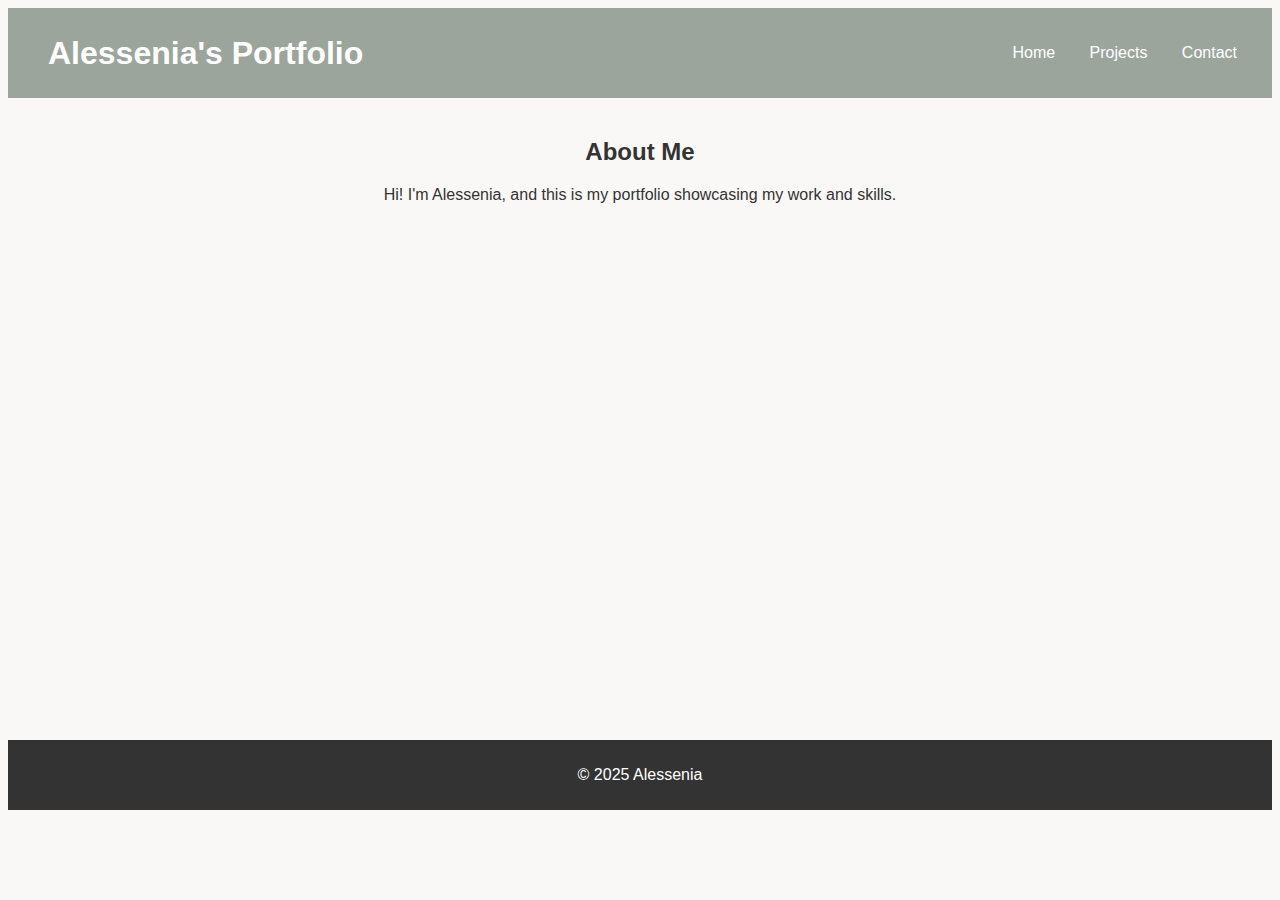
<file: index.html>
<!DOCTYPE html>
<html lang="en">
<head>
    <meta charset="UTF-8">
    <meta name="viewport" content="width=device-width, initial-scale=1.0">
    <title>Alessenia's Portfolio</title>
    <link rel="stylesheet" href="style.css">
</head>
<body>
    <header>
        <h1>Alessenia's Portfolio</h1>
        <nav>
            <ul>
                <li><a href="index.html">Home</a></li>
                <li><a href="projects.html">Projects</a></li>
                <li><a href="contact.html">Contact</a></li>
            </ul>
        </nav>
    </header>

    <section>
        <h2>About Me</h2>
        <p>Hi! I'm Alessenia, and this is my portfolio showcasing my work and skills.</p>
    </section>

    <footer>
        <p>&copy; 2025 Alessenia</p>
    </footer>
</body>
</html>
</file>
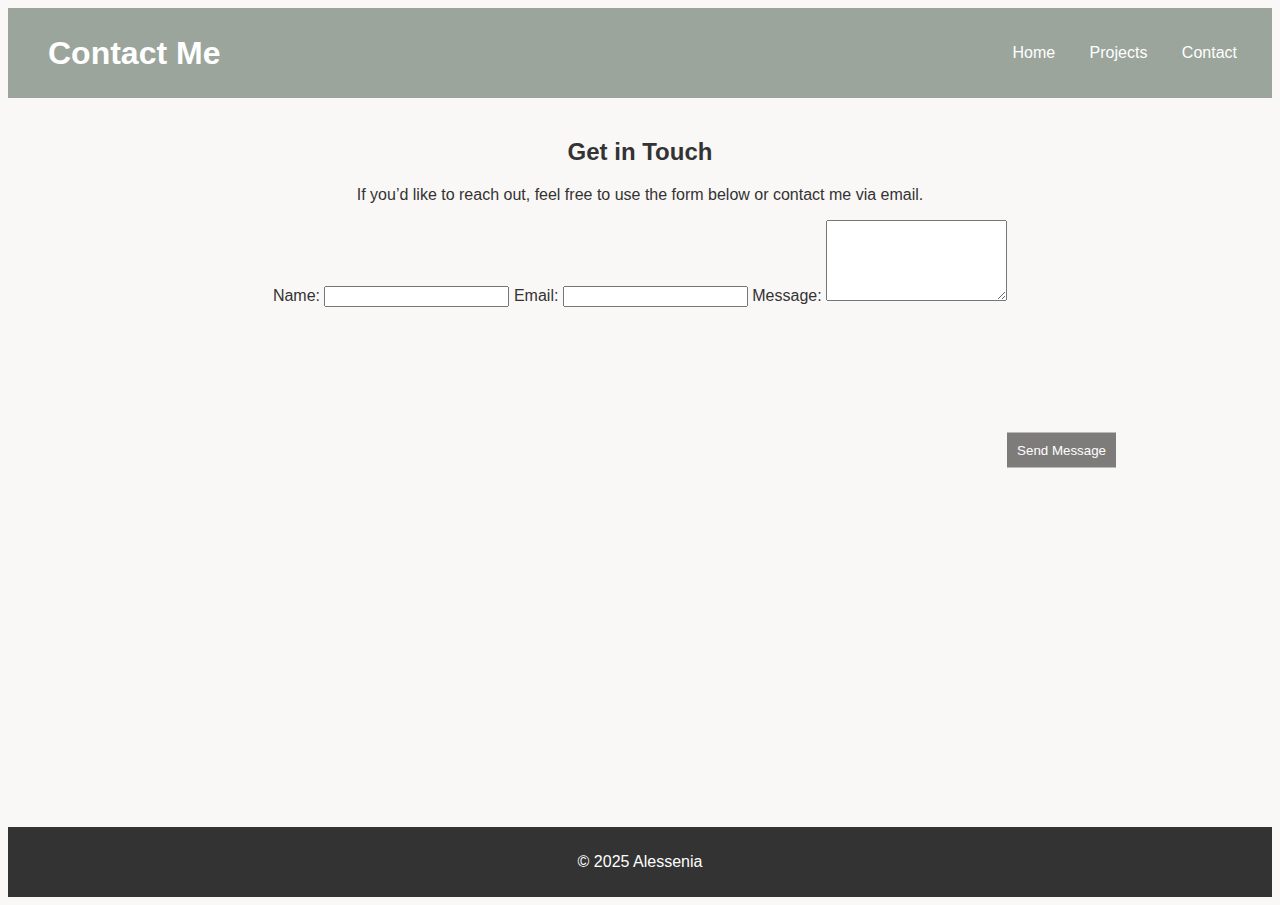
<file: contact.html>
<!DOCTYPE html>
<html lang="en">
<head>
    <meta charset="UTF-8">
    <meta name="viewport" content="width=device-width, initial-scale=1.0">
    <title>Contact - Alessenia's Portfolio</title>
    <link rel="stylesheet" href="style.css">
</head>
<body>
    <header>
        <h1>Contact Me</h1>
        <nav>
            <ul>
                <li><a href="index.html">Home</a></li>
                <li><a href="projects.html">Projects</a></li>
                <li><a href="contact.html">Contact</a></li>
            </ul>
        </nav>
    </header>
    
    <section>
        <h2>Get in Touch</h2>
        <p>If you’d like to reach out, feel free to use the form below or contact me via email.</p>
        
        <form action="mailto:your.email@example.com" method="post" enctype="text/plain">
            <label for="name">Name:</label>
            <input type="text" id="name" name="name" required>
            
            <label for="email">Email:</label>
            <input type="email" id="email" name="email" required>
            
            <label for="message">Message:</label>
            <textarea id="message" name="message" rows="5" required></textarea>
            
            <button type="submit">Send Message</button>
        </form>
    </section>
    
    <footer>
        <p>&copy; 2025 Alessenia</p>
    </footer>
</body>
</html>
</file>
<file: style.css>
body {
    font-family: Arial, sans-serif;
    text-align: center;
    background-color: #faf8f6;
    color: #333;
}

header {
    background-color: #9ba59c;
    color: white;
    padding: 20px;
    display: flex;
    align-items: center;
}

h1 {
    margin: 0;
    padding-left: 20px;
    text-align: left;
    flex-grow: 1;
}

nav ul {
    list-style-type: none;
    padding: 0;
}

nav ul li {
    display: inline;
    margin: 0 15px;
}

nav a {
    color: white;
    text-decoration: none;
}

.carousel {
    display: flex;
    align-items: center;
    justify-content: center;
    position: relative;
    max-width: 600px;
    margin: auto;
    overflow: hidden;
}

.carousel-container {
    display: flex;
    transition: transform 0.5s ease-in-out;
    width: 100%;
}

.carousel-item {
    width: 100%;
    flex-shrink: 0;
}

button {
    background-color: rgba(0, 0, 0, 0.5);
    color: white;
    border: none;
    padding: 10px;
    cursor: pointer;
    position: absolute;
    top: 50%;
    transform: translateY(-50%);
}

#prevBtn1 {
    left: 10px;
}

#nextBtn1 {
    right: 10px;
}

#prevBtn2 {
    left: 10px;
}

#nextBtn2 {
    right: 10px;
}

section {
    padding: 20px;
}

footer {
    margin-top: 500px;
    padding: 10px;
    background-color: #333;
    color: white;
}
</file>
